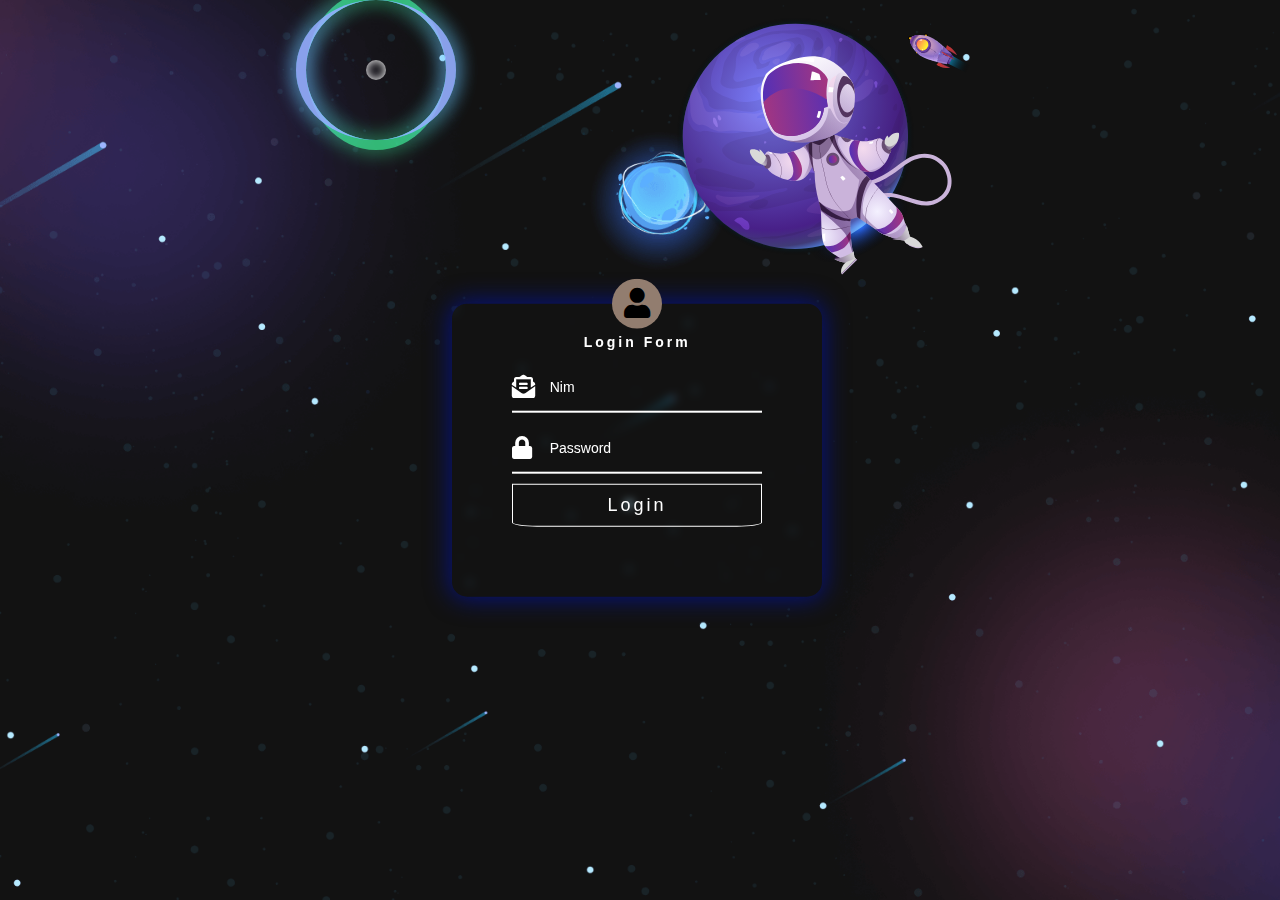
<file: login/login.html>
<!DOCTYPE html>
  <html>
  <head>
    <meta charset="utf-8">
    <meta http-equiv="X-UA-Compatible" content="IE-edge">
    <title>Login Page</title>
    <link rel="stylesheet" href="style.css" media="screen" title="no title">
    <link rel="stylesheet" href="https://use.fontawesome.com/releases/v5.6.3/css/all.css">
</head>

<script lang="JavaScript">
  function login(){
      var user = document.getElementById("username").value;
      var pass = document.getElementById("password").value;

      if (user=="G.231.23.0105" && pass=="usmjaya"){
          alert("selamat anda Berhasil login");
          window.open("../index.html");
      

      }else{
          alert("Username atau password salah")
      }
  }
</script>
<body>
  <div class="posisi">
    
    <div class="atomanimate position-relative px-3 py-5 my-1">
        <div class="atom">
            <div class="line line-1"></div>
            <div class="line line-2"></div>
            <div class="line line-3"></div>
        </div>
        </div>
        <img class="bounce" src="../img/header-img.svg">
        </div>
        
  
    <div class="login">

          <div class="avatar">
            <i class="fa fa-user"></i>
          </div>

          <h2>Login Form</h2>

          <div class="box-login">
            <i class="fas fa-envelope-open-text"></i>
            <input type="text" placeholder="Nim" id="username">
          </div>

          <div class="box-login">
            <i class="fas fa-lock"></i>
            <input type="password" placeholder="Password" id="password">
          </div>

          <input type="button" class="btn-login" value="Login" onClick="login()"></input>
          
      </div>
  </body>
  </html>
</file>
<file: login/style.css>
body {
    margin: 0;
    padding: 0;
    background: url("banner-bg.png") ;
    background-size: cover;
    background-position: center;
    background-repeat: no-repeat;
    background-attachment: fixed;
    font-family: sans-serif;
    z-index: -10;
  }
  .login {
    position: fixed;
    top: 50%;
    box-align: center;
    left: 44%;
    transform: translate(-30%, -50%);
    background: rgba(4, 29, 23, 0.5);
    padding: 50px;
    width: 270px;
    box-shadow: 0px 0px 25px 2px rgb(6, 18, 124);
    border-radius: 15px;
    background-color: transparent;
    backdrop-filter: blur(5px);
    z-index: 9999;
  }
  .avatar {
    font-size: 30px ;
    background: rgb(146, 125, 111);
    width: 50px;
    height: 50px;
    line-height: 50px;
    position: fixed;
    left: 50%;
    top: 0;
    transform: translate(-50%, -50%);
    text-align: center;
    border-radius: 50%;
  }
  .login h2 {
    text-align: center;
    color: white;
    font-size: 14px;
    font-family: sans-serif;
    letter-spacing: 3px;
    padding-top: 0;
    margin-top: -20px;
  }
  input::placeholder {
      font-size: 14px;
      font-family: sans-serif;
  }
  .box-login {
    display: flex;
    justify-content:space-between;
    margin: 10px;
    border-bottom: 2px solid white;
    padding: 8px 0;

  }
  .box-login i {
    font-size: 23px;
    color: white;
    padding: 5px 0;
    
  }
  .box-login input {
    width: 85%;
    padding: 5px 0;
    background: none;
    border: none;
    outline: none;
    color: white;
    font-size: 18px;
  }
  .box-login input::placeholder {
    color: white;
  }
  .btn-login
  .box-login input:hover{
    background: rgba(10, 10, 10,s 0.5);
  }
  .btn-login {
    margin-left: 10px;
    margin-bottom: 20px;
    background: none;
    border: 1px solid white;
    width: 92.5%;
    padding: 10px;
    color: white;
    font-size: 18px;
    letter-spacing: 3px;
    cursor: pointer;
    border-bottom-left-radius: 10%;
    border-bottom-right-radius: 10%;
    }
  .btn-login:hover{
    background: rgba(12, 30, 15, 0.5);
  }
  .bottom {
    margin-left: 10px;
    margin-right: 10px;
    display: flex;
    justify-content: space-between;
  }
  .bottom a {
    color: white;
    font-size: 15px;
    text-decoration: none;
  }
  .bottom a:hover {
  text-decoration: underline;
  }
  .bounce {
    animation: bounce 5s ease infinite;
    width: 300px;
    height: 300px;
    position: relative;
    align-content: center;
    z-index: -50;
    margin-right: 10%;
   
  }
  @keyframes bounce {
    70% { transform:translateY(0%); }
    80% { transform:translateY(-30%); }
    90% { transform:translateY(0%); }
    95% { transform:translateY(-7%); }
    97% { transform:translateY(0%); }
    99% { transform:translateY(-3%); }
    100% { transform:translateY(0); }
}
  
  .posisi {
    display: flex;
  justify-content: space-evenly;
  
  flex-wrap: wrap;
  gap: 50px;
  }
  .atomanimate {
    z-index: -100;
    margin-left: 10%;
  }
   
.atomanimate .atom {
	position: relative;
	display: flex;
	width: 140px;
	height: 140px;
	align-items: center;
	justify-content: center;
}

.atomanimate .atom::before {
	content: "";
	position: absolute;
	width: 20px;
	height: 20px;
	background: transparent;
	box-shadow: inset 0 0 10px #fff;
	border-radius: 50%;
}

.atomanimate .line {
	width: 100%;
	height: 100%;
	position: absolute;
	opacity: 0.7;
}

.atomanimate .line-1 {
  --color: #40ff9c;
	width: 100%;
	height: 100%;
	border-radius: 50%;
	border-bottom: 10px solid var(--color);
	border-top: 10px solid var(--color);
	animation: line1 2s linear infinite;
  filter:drop-shadow( 0 0 10px var(--color));
}

@keyframes line1 {
	0% {
		transform: rotateY(70deg) rotateZ(0deg);
	}
	100% {
		transform: rotateY(70deg) rotateZ(360deg);
	}
}

.atomanimate .line-2 {
  --color: #0ff;
	width: 100%;
	height: 100%;
	border-radius: 50%;
	border-right: 10px solid var(--color);
	border-left: 10px solid var(--color);
	animation: line2 3s linear infinite;
  filter:drop-shadow( 0 0 10px var(--color));
}

@keyframes line2 {
	0% {
		transform: rotateX(80deg) rotateY(25deg) rotateZ(0deg);
	}
	100% {
		transform: rotateX(80deg) rotateY(25deg) rotateZ(360deg);
	}
}

.atomanimate .line-3 {
  --color: #c096ff;
	width: 100%;
	height: 100%;
	border-radius: 50%;
	border-right: 10px solid var(--color);
	border-left: 10px solid var(--color);
	animation: line3 3s linear infinite;
  filter:drop-shadow( 0 0 10px var(--color));
}

@keyframes line3 {
	0% {
		transform: rotateX(-80deg) rotateY(25deg) rotateZ(0deg);
	}
	100% {
		transform: rotateX(-80deg) rotateY(25deg) rotateZ(360deg);
	}
}
</file>
